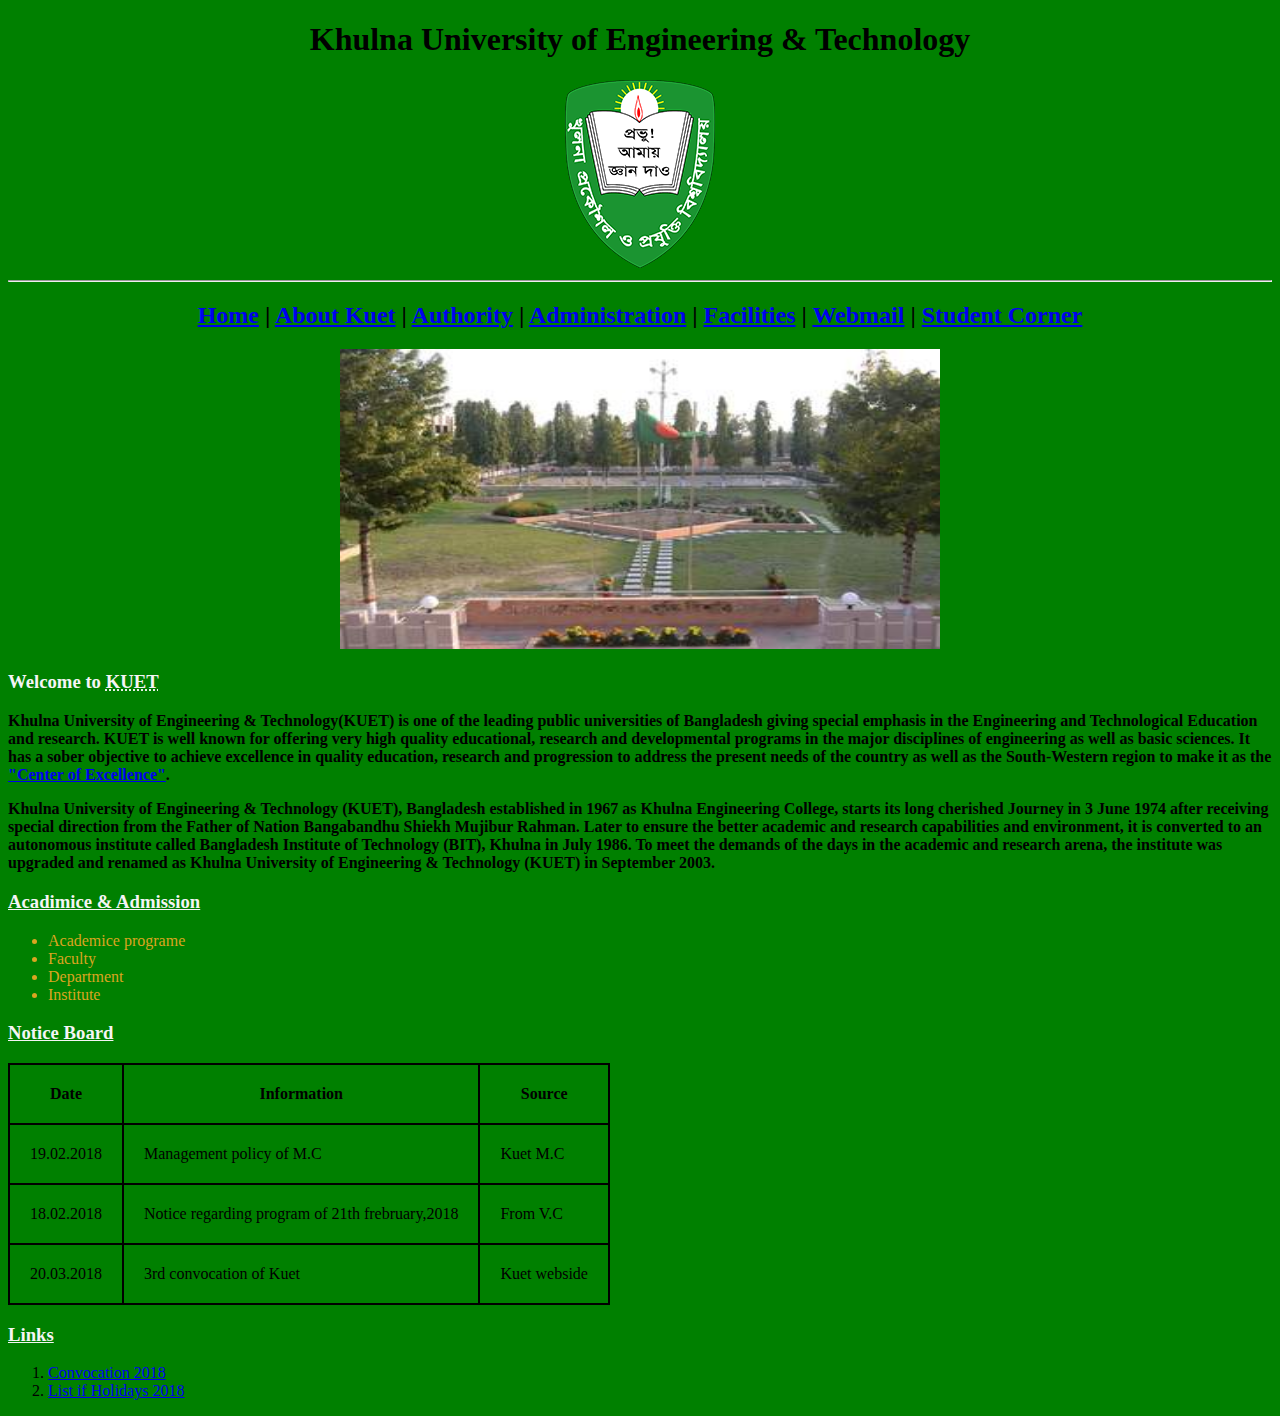
<file: teach/moumi/index.html>
<!DOCTYPE html> 
<html>

  <head>
    <title>KUET</title>
    <link rel="stylesheet" href="style.css">
  </head>

  <body>
    <header>
      <center>
        <h1>Khulna University of Engineering & Technology</h1>
        <img src="assets/logokuetpng.png" />
      </center>
      <hr/>
      <center>
        <h2>
          <a href="http://kuet.ac.bd.pkl">Home</a> |
          <a href="http://kuet.ac.bd.pkl">About Kuet</a> |
          <a href="http://kuet.ac.bd.pkl">Authority</a> |
          <a href="http://kuet.ac.bd.pkl">Administration</a> |
          <a href="http://kuet.ac.bd.pkl">Facilities</a> |
          <a href="http://kuet.ac.bd.pkl">Webmail</a> |
          <a href="http://kuet.ac.bd.pkl">Student Corner</a>
        </h2>
      </center>
    </header>
    <center>
      <img src="assets/is.jpg" width="600px" height="300" />
    </center>
    <h3>
      Welcome to
      <abbr title="khulna university of engineering & technology">KUET</abbr>
    </h3>

    <p>
      Khulna University of Engineering & Technology(KUET) is one of the leading public universities of Bangladesh giving special
      emphasis in the Engineering and Technological Education and research. KUET is well known for offering very high quality
      educational, research and developmental programs in the major disciplines of engineering as well as basic sciences. It
      has a sober objective to achieve excellence in quality education, research and progression to address the present needs
      of the country as well as the South-Western region to make it as the
      <a href="http://google.com" target="_blank">"Center of Excellence"</a>.
    </p>
    <p>
      Khulna University of Engineering & Technology (KUET), Bangladesh established in 1967 as Khulna Engineering College, starts
      its long cherished Journey in 3 June 1974 after receiving special direction from the Father of Nation Bangabandhu Shiekh
      Mujibur Rahman. Later to ensure the better academic and research capabilities and environment, it is converted to an
      autonomous institute called Bangladesh Institute of Technology (BIT), Khulna in July 1986. To meet the demands of the
      days in the academic and research arena, the institute was upgraded and renamed as Khulna University of Engineering &
      Technology (KUET) in September 2003.
    </p>
    <h3>
      <u>Acadimice & Admission</u>
    </h3>
    <ul>
      <li>Academice programe</li>
      <li>Faculty</li>
      <li>Department</li>
      <li>Institute</li>
    </ul>
    <h3>
      <u>Notice Board</u>
    </h3>
    <table>
      <tr>
        <th>Date</th>
        <th>Information</th>
        <th>Source</th>
      </tr>
      <tr>
        <td>19.02.2018</td>
        <td>Management policy of M.C</td>
        <td>Kuet M.C</td>
      </tr>
      <tr>
        <td>18.02.2018</td>
        <td>Notice regarding program of 21th frebruary,2018</td>
        <td>From V.C</td>
      </tr>
      <tr>
        <td>20.03.2018</td>
        <td>3rd convocation of Kuet</td>
        <td>Kuet webside</td>
      </tr>
    </table>
    <h3>
      <u>Links</u>
    </h3>
    <ol>
      <li>
        <a href="http://kuet.ac.bd">Convocation 2018</a>
      </li>
      <li>
        <a href="http://kuet.ac.bd">List if Holidays 2018</a>
      </li>
    </ol>


  </body>

</html>
</file>
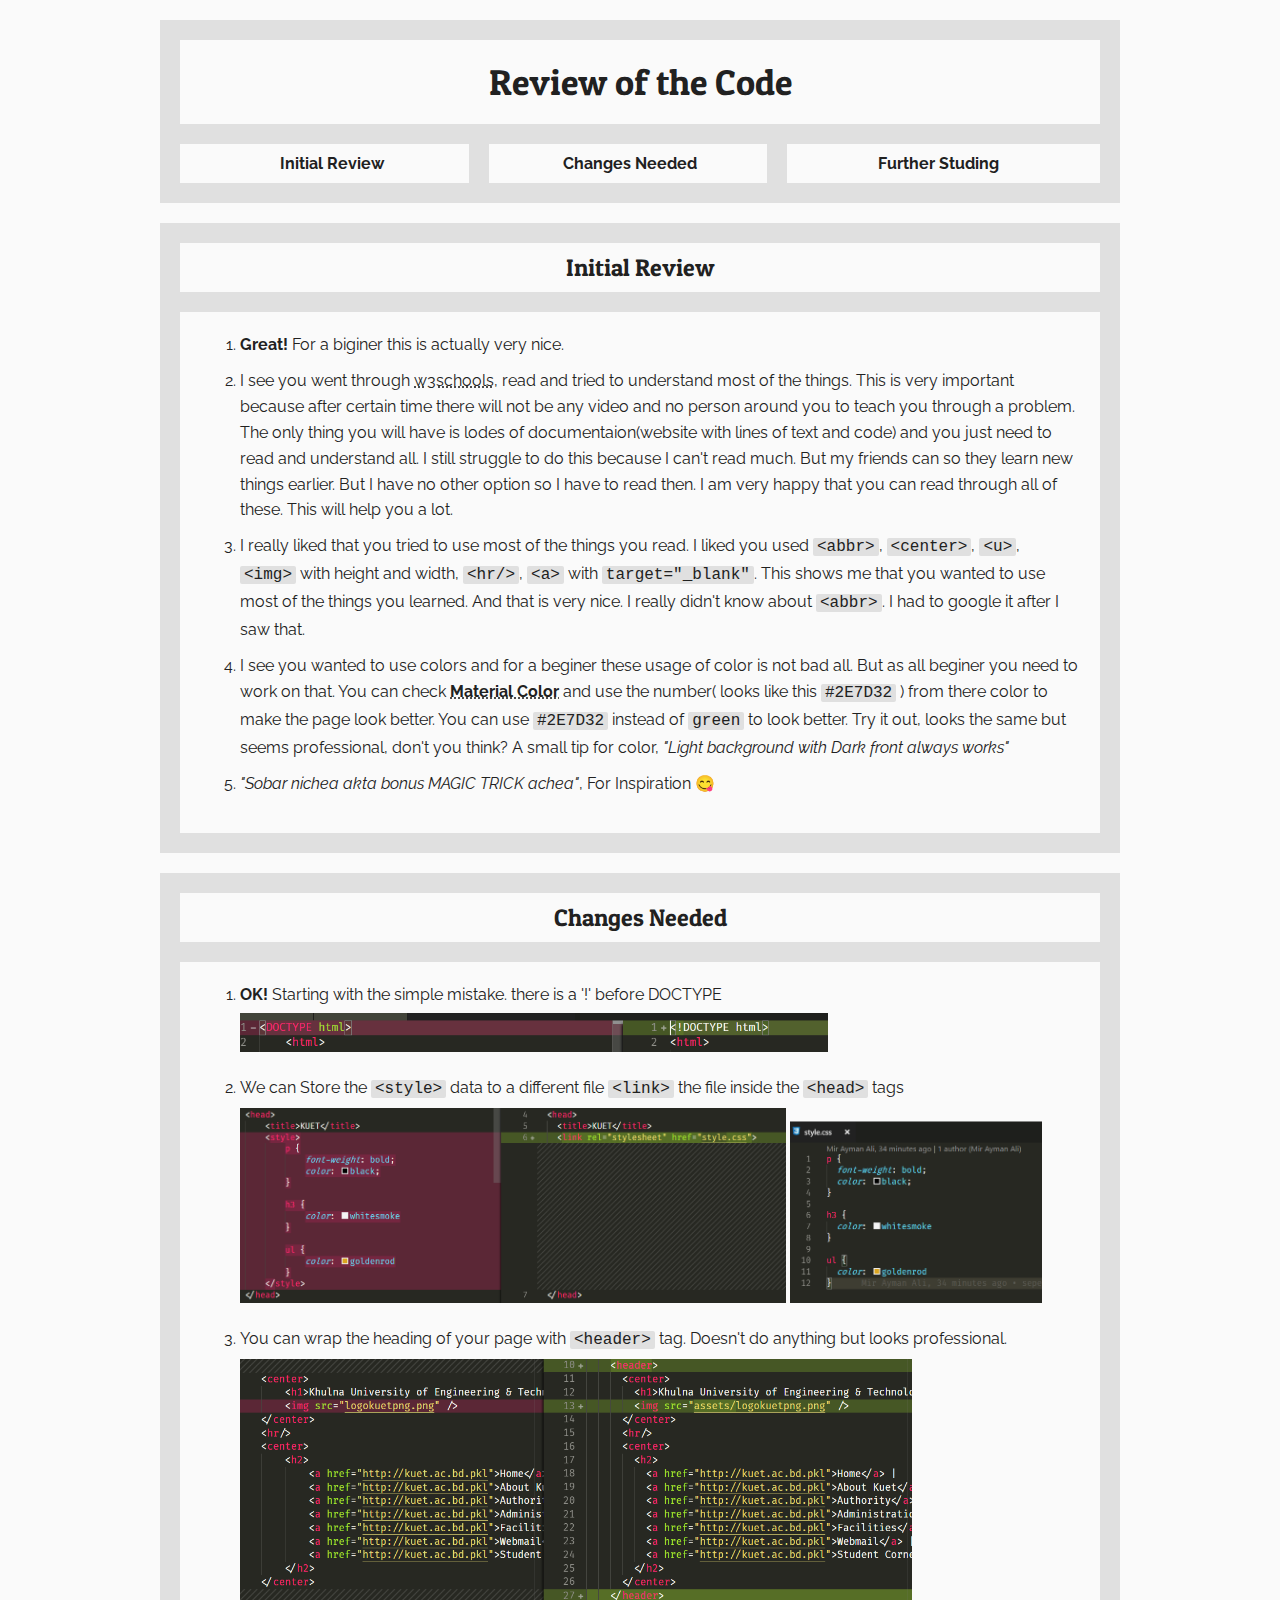
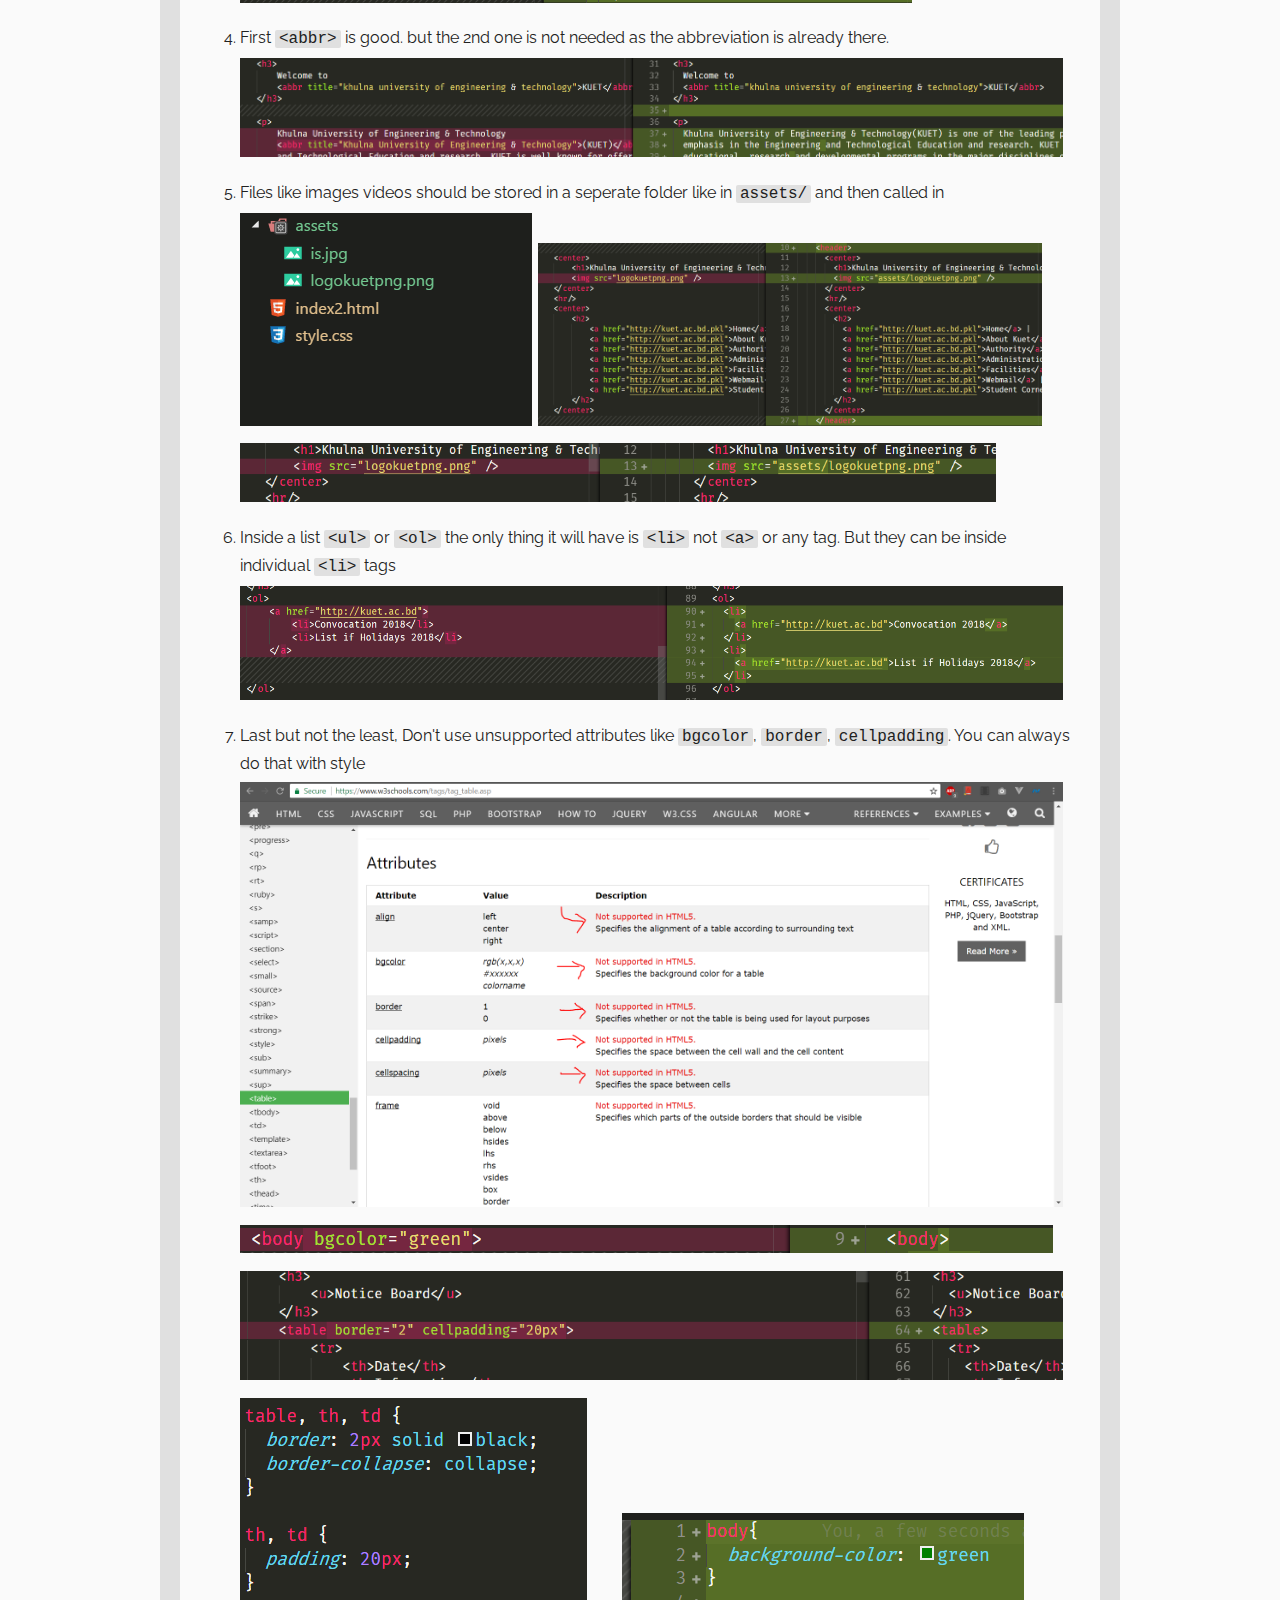
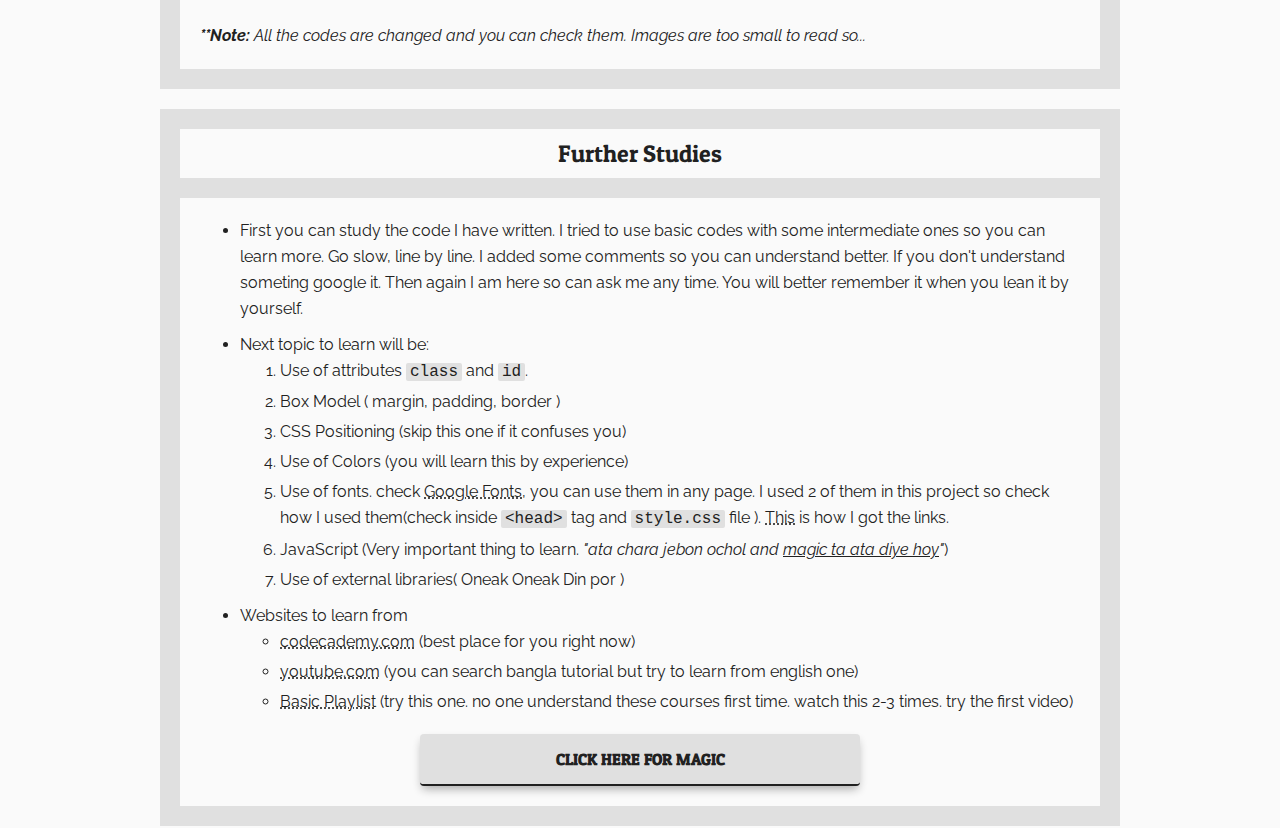
<file: teach/moumi/review/index.html>
<!DOCTYPE html>
<html lang="en">
<head>
  <meta charset="UTF-8">
  <meta name="viewport" content="width=device-width, initial-scale=1.0">
  <meta http-equiv="X-UA-Compatible" content="ie=edge">
  <title>Review Of Code</title>
  <!-- You can get the fonts link from fonrs.google.com -->
  <link href="https://fonts.googleapis.com/css?family=Patua+One|Raleway" rel="stylesheet">
  <!-- link for stylesheet -->
  <link rel="stylesheet" href="style.css">
</head>
<body class="fontSansSerif fontNormal">
  <div class="container">
    <header class="textCenter borderColorPrimary">
      <div class="fontFancy fontLarge"> Review of the Code</div>
    </header>
    <nav class="textCenter borderColorPrimary">
      <ul>
        <li class="borderColorPrimary"> <a href="#initial">Initial Review</a> </li>
        <li class="borderColorPrimary"> <a href="#changes">Changes Needed</a> </li>
        <li class="borderColorPrimary"> <a href="#further">Further Studing</a> </li>
      </ul>
    </nav>
    <section id="initial" class="borderColorPrimary">
      <div class="heading textCenter fontFancy fontMedium">Initial Review</div>
      <div class="content">
        <ol>
          <li>
            <strong> Great! </strong> For a biginer this is actually very nice.
          </li>
          <li>
            I see you went through <a href="https://www.w3schools.com/" target="_blank">w3schools</a>, read and tried to understand most of the things. This is very important because after certain time there will not be any video and no person around you to teach you through a problem. The only thing you will have is lodes of documentaion(website with lines of text and code) and you just need to read and understand all. I still struggle to do this because I can't read much. But my friends can so they learn new things earlier. But I have no other option so I have to read then. I am very happy that you can read through all of these. This will help you a lot.
          </li>
          <li>
            I really liked that you tried to use most of the things you read. I liked you used <code>&lt;abbr&gt;</code>, <code>&lt;center&gt;</code>, <code>&lt;u&gt;</code>, <code>&lt;img&gt;</code> with height and width, <code>&lt;hr/&gt;</code>, <code>&lt;a&gt;</code> with <code>target="_blank"</code>. This shows me that you wanted to use most of the things you learned. And that is very nice. I really didn't know about <code>&lt;abbr&gt;</code>. I had to google it after I saw that. 
          </li>
          <li>
            I see you wanted to use colors and for a beginer these usage of color is not bad all. But as all beginer you need to work on that. You can check <a href="https://material.io/guidelines/style/color.html#color-color-palette"><strong>Material Color</strong></a> and use the number( looks like this <code>#2E7D32</code> ) from there color to make the page look better. You can use <code>#2E7D32</code> instead of <code>green</code> to look better. Try it out, looks the same but seems professional, don't you think? A small tip for color, <em>"Light background with Dark front always works"</em>
          </li>
          <li><em>"Sobar nichea akta bonus MAGIC TRICK achea"</em>, For Inspiration 😋</li>
        </ol>
      </div>
    </section>
    <section id="changes" class="borderColorPrimary">
      <div class="heading textCenter fontFancy fontMedium">Changes Needed</div>
      <div class="content">
        <ol>
          <li>
            <strong>OK!</strong> Starting with the simple mistake. there is a '!' before DOCTYPE
            <div class="stack">
              <div style="width: 70%">
                <img src="assets/Doctype.PNG" alt="DOCTYPE" class="img">
              </div>
            </div>
          </li>
          <li>
            We can Store the <code>&lt;style&gt;</code> data to a different file <code>&lt;link&gt;</code> the file inside the <code>&lt;head&gt;</code> tags
            <div class="stack">
              <div style="width: 65%">
                <img src="assets/style.PNG" alt="style to link" class="img">
              </div>
              <div style="width: 30%">
                  <img src="assets/seperateFile.PNG" alt="seperate style.css file" class="img">
              </div>
            </div>
          </li>
          <li>
            You can wrap the heading of your page with <code>&lt;header&gt;</code> tag. Doesn't do anything but looks professional.
            <div class="stack">
              <div style="width: 80%">
                <img src="assets/header.PNG" alt="style to link" class="img">
              </div>
            </div>
          </li>
          <li>
            First <code>&lt;abbr&gt;</code> is good. but the 2nd one is not needed as the abbreviation is already there.
            <div class="stack">
              <div style="width: 98%">
                <img src="assets/abbr.PNG" alt="style to link" class="img">
              </div>
            </div>
          </li>
          <li>
            Files like images videos should be stored in a seperate folder like in <code>assets/</code> and then called in
            <div class="stack">
              <div style="width: 35%">
                <img src="assets/file_structure.PNG" alt="style to link" class="img">
              </div>
              <div style="width: 60%">
                <img src="assets/header.PNG" alt="style to link" class="img">
              </div>
              <div style="width: 90%">
                <img src="assets/file_source.PNG" alt="style to link" class="img">
              </div>
            </div>
          </li>
          <li>
            Inside a list <code>&lt;ul&gt;</code> or <code>&lt;ol&gt;</code> the only thing it will have is <code>&lt;li&gt;</code> not <code>&lt;a&gt;</code> or any tag. But they can be inside individual <code>&lt;li&gt;</code> tags
            <div class="stack">
              <div style="width: 98%">
                <img src="assets/list.PNG" alt="style to link" class="img">
              </div>
            </div>
          </li>
          <li>
            Last but not the least, Don't use unsupported attributes like <code>bgcolor</code>, <code>border</code>, <code>cellpadding</code>. You can always do that with style
            <div class="stack">
              <div style="width: 98%">
                <img src="assets/NotSupported.PNG" alt="style to link" class="img">
              </div>
              <div style="width: 98%">
                <img src="assets/bgcolor.PNG" alt="style to link" class="img">
              </div>
              <div style="width: 98%">
                <img src="assets/table.PNG" alt="style to link" class="img">
              </div>
              <div style="width: 45%">
                <img src="assets/table2.PNG" alt="style to link" class="img">
              </div>
              <div style="width: 50%">
                <img src="assets/bgcolor2.PNG" alt="style to link" class="img">
              </div>
            </div>
          </li>
        </ol>
        <p>
          <em> <strong>**Note:</strong> All the codes are changed and you can check them. Images are too small to read so...</em>
        </p>
      </div>
    </section>
    <section id="further" class="borderColorPrimary">
      <div class="heading textCenter fontFancy fontMedium">Further Studies</div>
      <div class="content">
        <ul>
          <li>
            First you can study the code I have written. I tried to use basic codes with some intermediate ones so you can learn more. Go slow, line by line. I added some comments so you can understand better. If you don't understand someting google it. Then again I am here so can ask me any time. You will better remember it when you lean it by yourself. 
          </li>
          <li>
            Next topic to learn will be:
            <ol>
              <li>Use of attributes <code>class</code> and <code>id</code>. </li>
              <li>Box Model ( margin, padding, border )</li>
              <li>CSS Positioning (skip this one if it confuses you)</li>
              <li>Use of Colors (you will learn this by experience)</li>
              <li>Use of fonts. check <a href="https://fonts.google.com">Google Fonts</a>, you can use them in any page. I used 2 of them in this project so check how I used them(check inside <code>&lt;head&gt;</code> tag and <code>style.css</code> file ). <a href="assets/google_fonts.png" target="_blank">This</a> is how I got the links.</li>
              <li>JavaScript (Very important thing to learn. <em>"ata chara jebon ochol and  <u>magic ta ata diye hoy</u>"</em>)</li>
              <li>Use of external libraries( Oneak Oneak Din por )</li>
            </ol>
          </li>
          <li>
            Websites to learn from
            <ul>
              <li><a href="https://www.codecademy.com/" target="_blank">codecademy.com</a> (best place for you right now) </li>
              <li><a href="https://www.youtube.com"  target="_blank">youtube.com</a> (you can search bangla tutorial but try to learn from english one) </li>
              <li><a href="https://www.youtube.com/watch?v=UB1O30fR-EE&list=PLillGF-RfqbZTASqIqdvm1R5mLrQq79CU"  target="_blank"> Basic Playlist</a> (try this one. no one understand these courses first time. watch this 2-3 times. try the first video) </li>
            </ul>
          </li>
        </ul>
        <button class="fontFancy" id="trigger">Click here for Magic </button>
      </div>
    </section>

    <footer>

    </footer>
  </div>

  <!-- Don't see the code below it will only create confusion -->
  <script>
    (function () {
      var borderColorPrimary = document.getElementsByClassName('borderColorPrimary'),
          sectionHeading = document.getElementsByClassName('heading'),
          code = document.getElementsByTagName('code'),
          body = document.getElementsByTagName('body'),
          button = document.getElementById('trigger')
      var colIndex = 0
      var colors = [
        // Orange
        {
          dark: '#E65100',
          fade: '#FFE0B2'
        },
        // Deep Orange
        {
          dark: '#BF360C',
          fade: '#FFCCBC'
        },
        // Teal
        {
          dark: '#004D40',
          fade: '#B2DFDB'
        },
        // Blue
        {
          dark: '#01579B',
          fade: '#B3E5FC' 
        },
        // Purple
        {
          dark: '#311B92',
          fade: '#D1C4E9'
        },
        // Pink
        {
          dark: '#880E4F',
          fade: '#F8BBD0'
        },
        // Dark
        {
          fade: '#424242',
          dark: '#E0E0E0',
          shade: '#212121'
        }
      ]

      __init()

      function __init() {
        button.addEventListener('click', triggerChange)
      }
      
      function triggerChange (e) {
        changeColorMulti(borderColorPrimary, 'border-color', colors[colIndex].fade)
        changeColorMulti(sectionHeading, 'border-color', colors[colIndex].fade)
        changeColorMulti(code, 'background-color', colors[colIndex].fade)
        changeColorMulti(body, 'color', colors[colIndex].dark)
        
        if(colors[colIndex].shade){
          changeColorMulti(body, 'background-color', colors[colIndex].shade)        
          changeColorSingle(e.target, 'background-color', colors[colIndex].dark)
          changeColorSingle(e.target, 'color', colors[colIndex].fade)
        }
        else{
          changeColorMulti(body, 'background-color', '#fefefe')
          changeColorSingle(e.target, 'background-color', colors[colIndex].fade)
          changeColorSingle(e.target, 'color', 'inherit')          
        }

        e.target.innerHTML = 'click again'
        colIndex = (colors.length / (colIndex + 1) == 1) ? 0 : colIndex + 1
      }

      function changeColorMulti(el, sEl, color) {
        for(var i = 0; i < el.length; i++){
          el[i].style[sEl] = color
        }
      }

      function changeColorSingle(el, sEl, color) {
        el.style[sEl] = color
      }
    })()
  </script>

</body>
</html>
</file>
<file: teach/moumi/style.css>
body{
  background-color: green
}

p {
  font-weight: bold;
  color: black;
}

h3 {
  color: whitesmoke
}

ul {
  color: goldenrod
}

table, th, td {
  border: 2px solid black;
  border-collapse: collapse;
}

th, td {
  padding: 20px;
}
</file>
<file: teach/moumi/review/style.css>
/* 
  Initial Setup
    1.  '*' selects all the element in the page
    2.  you can see many element have spaces above and 'margin: 0' removes all
    3.  you don't need to think about 'box-sizing' for now. search 'box model' if you want to know
    4. this is a comment, so browser will no see this
  */
* {
  margin: 0;
  box-sizing: border-box; 
}

/* 

  */
body {
  background-color: #FAFAFA;
  color: #212121;
}

a{
  color: inherit;
  text-decoration: none;
}

a:hover {
  text-decoration: underline;
}

code {
  background-color: #E0E0E0;
  padding: 0 4px;
  border-radius: 2px;
}

button {
  display: block;
  width: 50%;
  margin: 20px auto 0;
  background-color: #E0E0E0;
  border: 0;
  border-bottom: 2px solid;
  padding: 15px;
  outline: 0;
  color: inherit;
  font-weight: bold;
  font-family: inherit;
  font-size: 16px;
  border-radius: 4px;
  text-transform: uppercase;
  cursor: pointer;
  box-shadow: 0px 5px 10px -2px #ababab;
}

button:active {
  box-shadow: 0px 2px 5px -1px #ababab;  
}

.fontSansSerif {
  font-family: 'Raleway', sans-serif;
}

.fontFancy {
  font-family: 'Patua One', cursive;
}

.fontLarge {
  font-size: 36px;
}

.fontMedium {
  font-size: 24px;
}

.fontNormal {
  font-size: 16px;
}


.container {
  max-width: 60em;
  margin: 20px auto
}

.textCenter {
  text-align: center;
}

.img{
  padding: 5px 0;
  max-width: 100%;
}

.stack div{
  display: inline-block;
}

.borderColorPrimary {
  border-color: #E0E0E0;
}

header {
  padding: 20px;
  border: 20px solid;
}

nav {
  border-left: 20px solid;
  border-right: 20px solid;
  border-bottom: 20px solid;
}

nav ul{
  padding-left: 0; 
  list-style: none;
}

nav ul li {
  display: inline-block;
  border-right: 20px solid;
  width: 32%;
}

nav ul li:last-child {
  border-right: 0;
}

nav ul li a{
  display: inline-block;
  padding: 10px 0;
  width: 100%;
  font-weight: bold;
}

nav ul li a:hover {
  text-decoration-style: dotted;
}

section {
  border: 20px solid;
  min-height: 70vh;
  margin-top: 20px;
}

section .heading {
  padding: 10px;
  border-bottom: 20px solid;
  border-color: #E0E0E0;
}

section .content{
  padding: 20px;
  line-height: 1.62
}

section li {
  margin-bottom: 10px 
}

section li li {
  margin-bottom: 4px
}

section a{
  text-decoration: underline;
  text-decoration-style: dotted;
}
</file>
